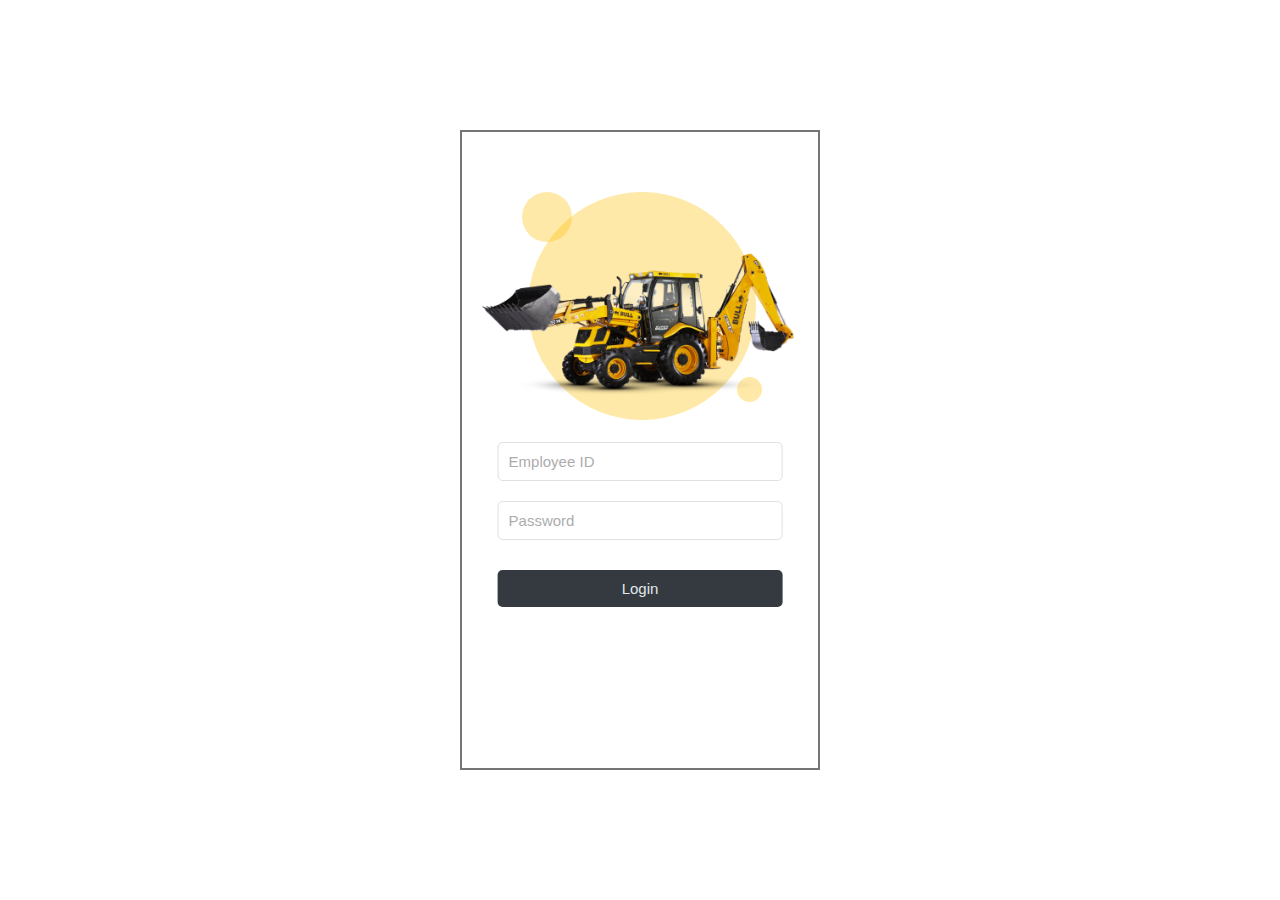
<file: index.html>
<!DOCTYPE html>
<html lang="en">
<head>
  <meta charset="UTF-8">
  <meta name="viewport" content="width=device-width, initial-scale=1.0">
  <title>Login</title>
  <link rel="stylesheet" href="login.css">
</head>
<body>
  <div class="container">
    <div class="background-circle"></div>
    <div class="background-circle1"></div>
    <div class="background-circle2"></div>
    <img src="sd76-bs4-super-smart.png" alt="Loader Image" class="loader-img">
    <form id="login-form" class="login-form">
      <input type="text" id="employee-id" placeholder="Employee ID" required>
      <input type="password" id="password" placeholder="Password" required>
      <button type="submit">Login</button>
    </form>
  </div>
  <script src="login.js"></script>
</body>
</html>
</file>
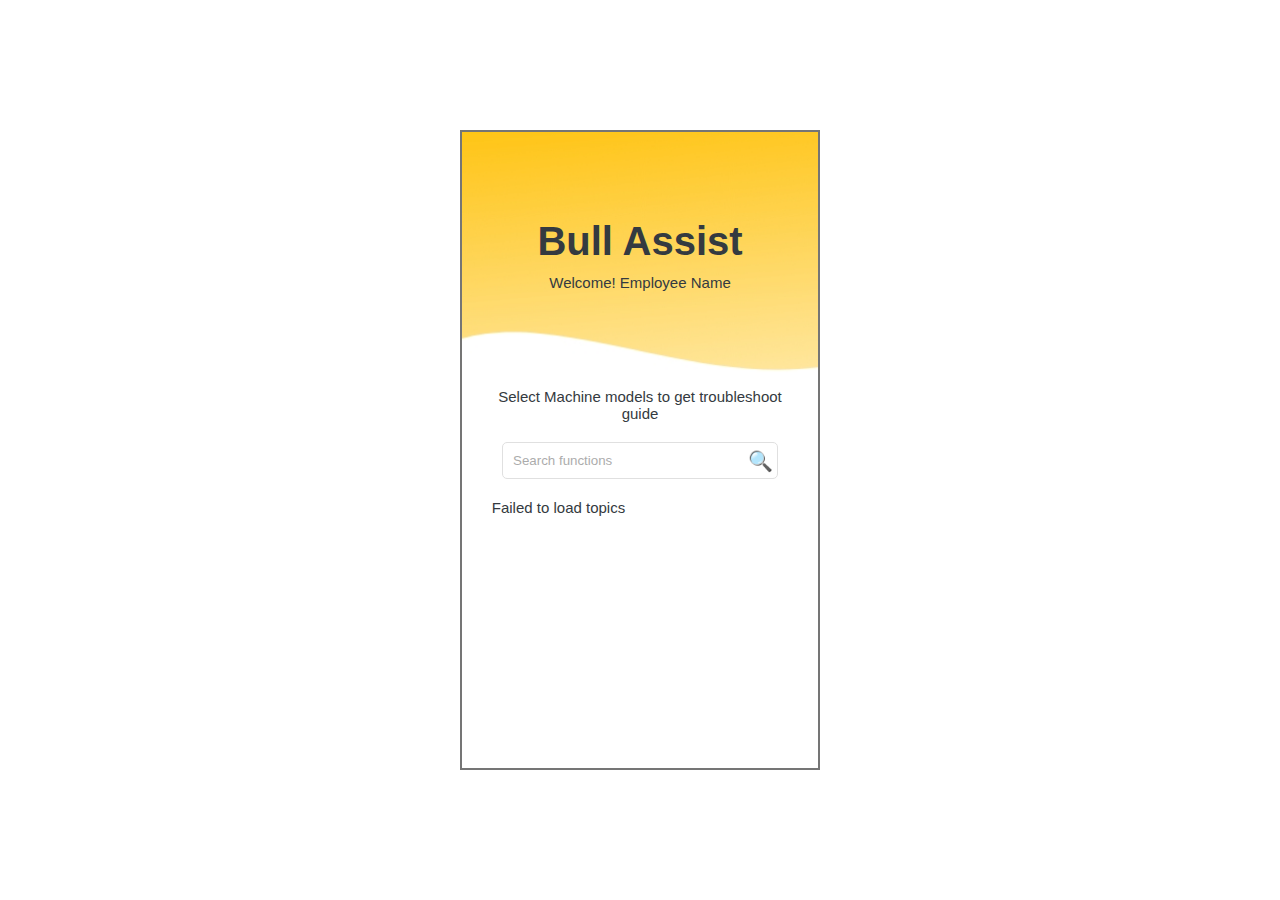
<file: INDEX UPD/index.html>
<!DOCTYPE html>
<html lang="en">
<head>
  <meta charset="UTF-8">
  <meta name="viewport" content="width=device-width, initial-scale=1.0">
  <title>Bull Assist</title>
  <link rel="stylesheet" href="styles.css">
  <script src="https://translate.google.com/translate_a/element.js?cb=googleTranslateElementInit"></script>
  <script src="translate.js"></script> <!-- Add this line -->
</head>
<body>
  <div id="google_translate_element" class="translate-element"></div>
  <div class="container">
    <div class="header">
      <img src="Mask Group 1.jpg" alt="Header Background" class="header-bg">
      <div class="header-content">
        <h1>Bull Assist</h1>
        <div class="welcome-message">Welcome! Employee Name</div>
      </div>
    </div>
    <div class="content">
      <p>Select Machine models to get troubleshoot guide</p>
      <div class="search-bar">
        <input type="text" id="search-input" placeholder="Search functions">
        <button id="search-button">🔍</button>
      </div>
      <div id="bento-container"></div>
    </div>
  </div>
  <script src="script.js"></script>
</body>
</html>
</file>
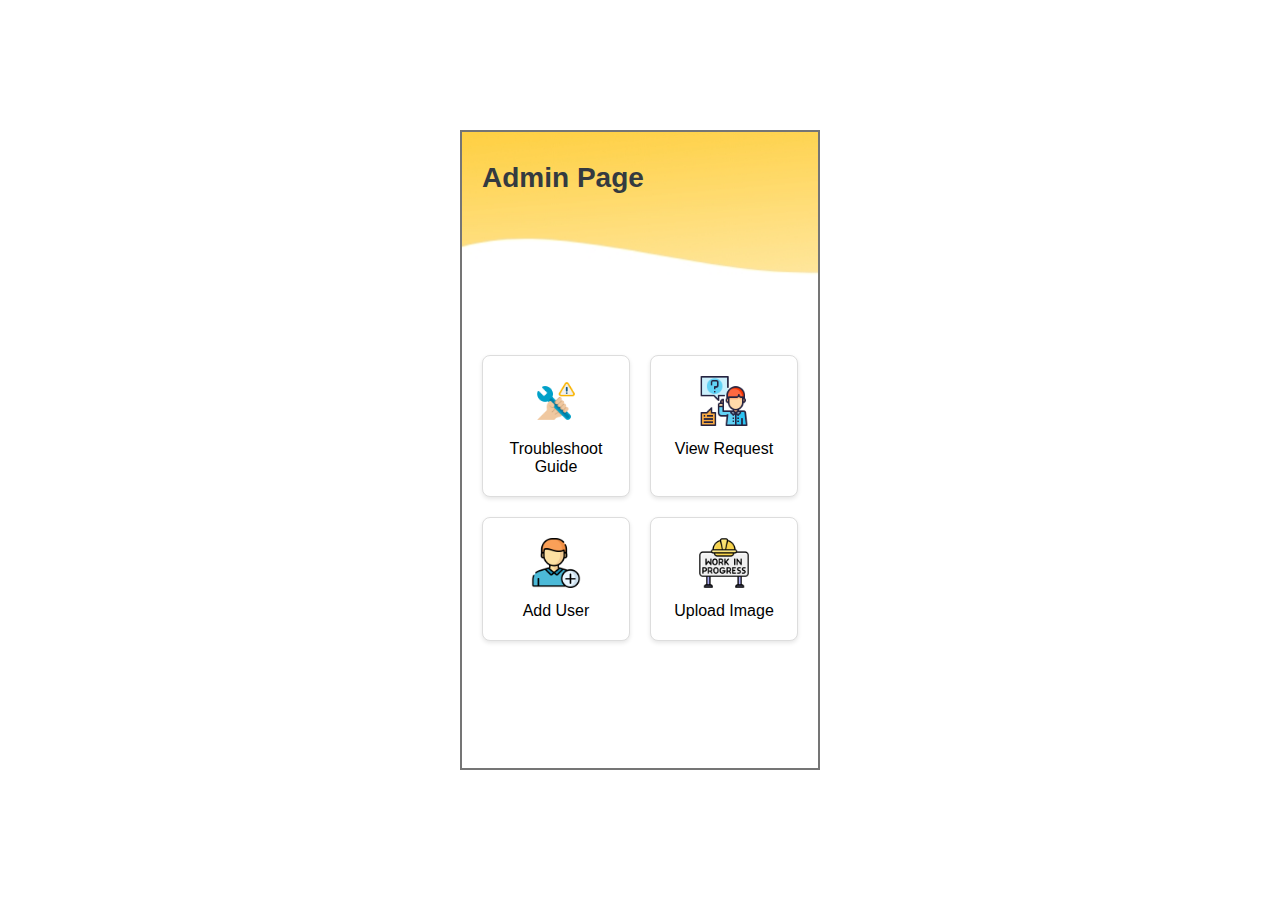
<file: user-manage.html>
<!DOCTYPE html>
<html lang="en">
<head>
  <meta charset="UTF-8">
  <meta name="viewport" content="width=device-width, initial-scale=1.0">
  <title>User Manage</title>
  <link rel="stylesheet" href="user-manage.css">
</head>
<body>
  <div id="Android_Mobile__12">
    <div id="Mask_Group_2">
      <img src="Mask Group 2.jpg" alt="Header Image" style="width: 100%; height: auto;">
    </div>
    <div id="Request_Raised">Admin Page</div>
    <div id="bento-container">
      <div class="bento-item">
        <img src="troubleshooting.png">
        <p>Troubleshoot Guide</p>
      </div>
      <div class="bento-item">
        <img src="ask.png">
        <p>View Request</p>
      </div>
      <div class="bento-item">
        <img src="add-user.png">
        <p>Add User</p>
      </div>
      <div class="bento-item">
        <img src="work-in-progress.png">
        <p>Upload Image</p>
      </div>
    </div>
  </div>
  <script src="user-manage.js"></script>
</body>
</html>
</file>
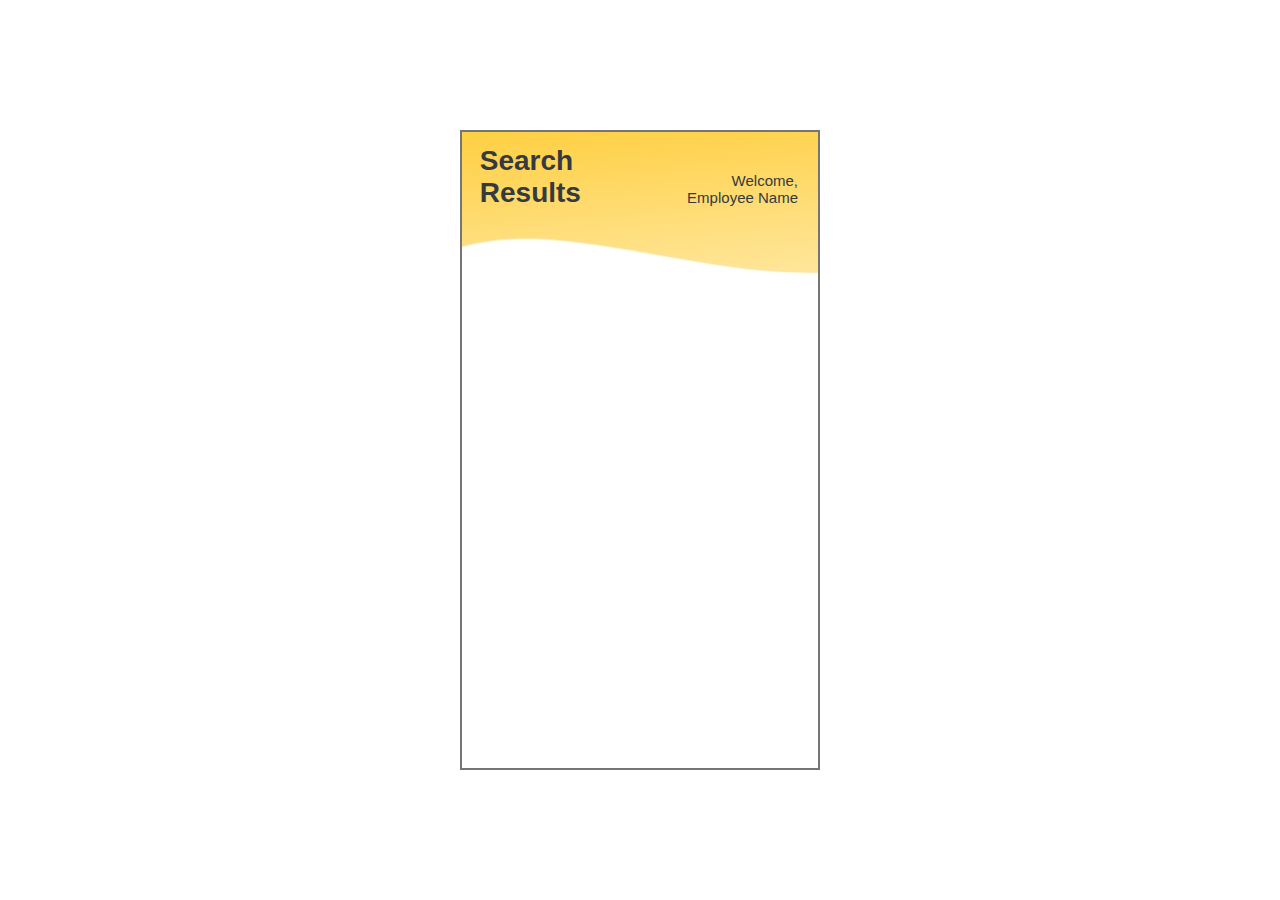
<file: INDEX UPD/search.html>
<!DOCTYPE html>
<html lang="en">
<head>
  <meta charset="UTF-8">
  <meta name="viewport" content="width=device-width, initial-scale=1.0">
  <title>Search Results</title>
  <link rel="stylesheet" href="search.css">
  <script src="https://translate.google.com/translate_a/element.js?cb=googleTranslateElementInit"></script>
  <script src="translate.js"></script> <!-- Add this line -->
</head>
<body>
  <div id="google_translate_element" class="translate-element"></div>
  <div id="Android_Mobile__12">
    <div id="Mask_Group_2">
      <img src="Mask Group 2.jpg" alt="Header Image" style="width: 100%; height: auto;">
    </div>
    <div id="Request_Raised">Search<br> Results</div>
    <div id="employee-name-container">Welcome,<br> Employee Name</div>
    <div id="contents-container">
      <p id="loading-text">Loading...</p>
    </div>
    <div id="search-results-container"></div>
  </div>
  <script src="search.js"></script>
</body>
</html>
</file>
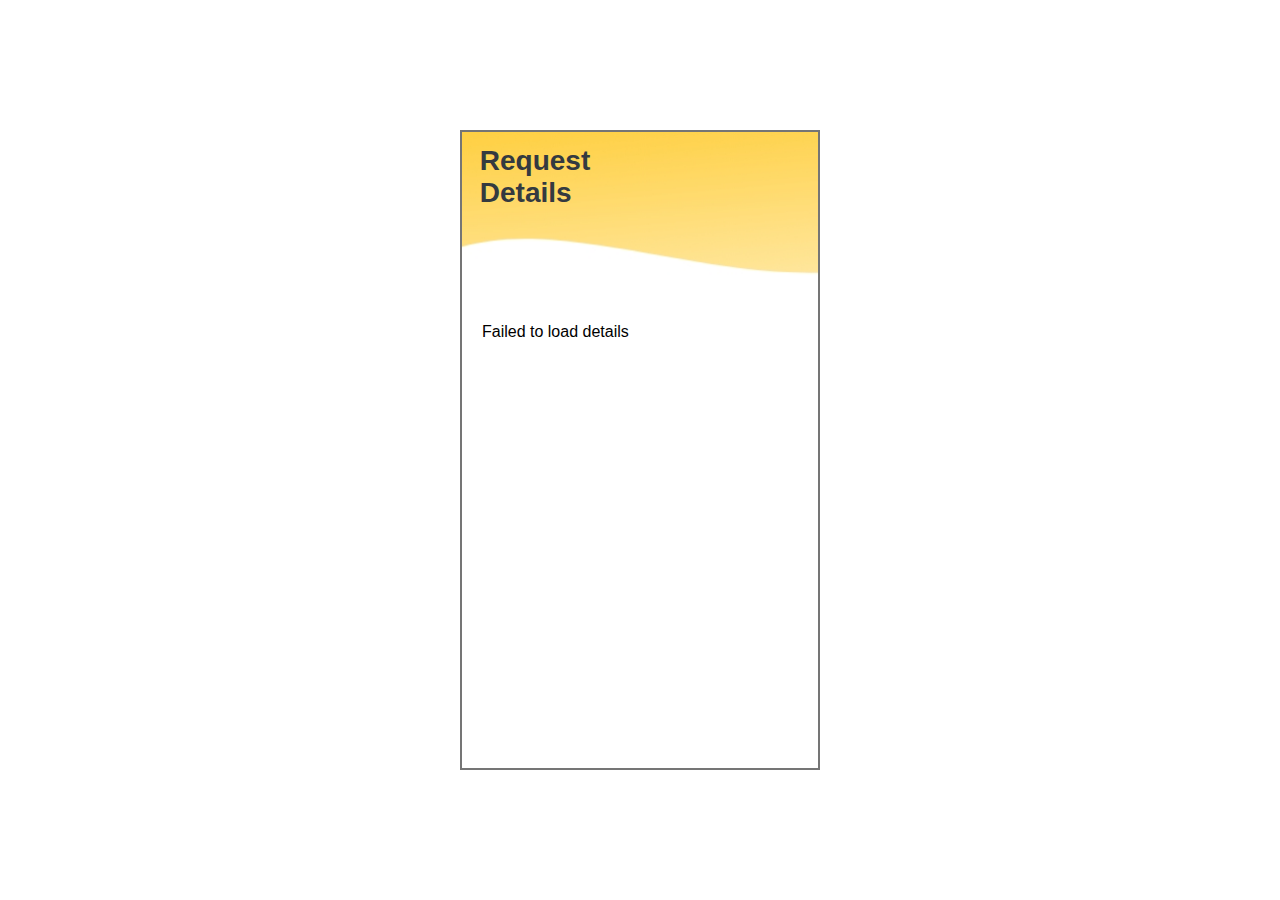
<file: REQUEST/request-details.html>
<!DOCTYPE html>
<html lang="en">
<head>
  <meta charset="UTF-8">
  <meta name="viewport" content="width=device-width, initial-scale=1.0">
  <title>Request Details</title>
  <link rel="stylesheet" href="requests.css">
  <script src="https://translate.google.com/translate_a/element.js?cb=googleTranslateElementInit"></script>
  <script src="translate.js"></script> <!-- Add this line -->
</head>
<body>
  <div id="google_translate_element" class="translate-element"></div>
  <div id="Android_Mobile__12">
    <div id="Mask_Group_2">
      <img src="Mask Group 2.jpg" alt="Header Image" style="width: 100%; height: auto;">
    </div>
    <div id="Request_Raised">Request <br> Details</div>
    <div id="contents-container">
      <div id="details-container"></div>
    </div>
  </div>
  <script src="request-details.js"></script>
</body>
</html>
</file>
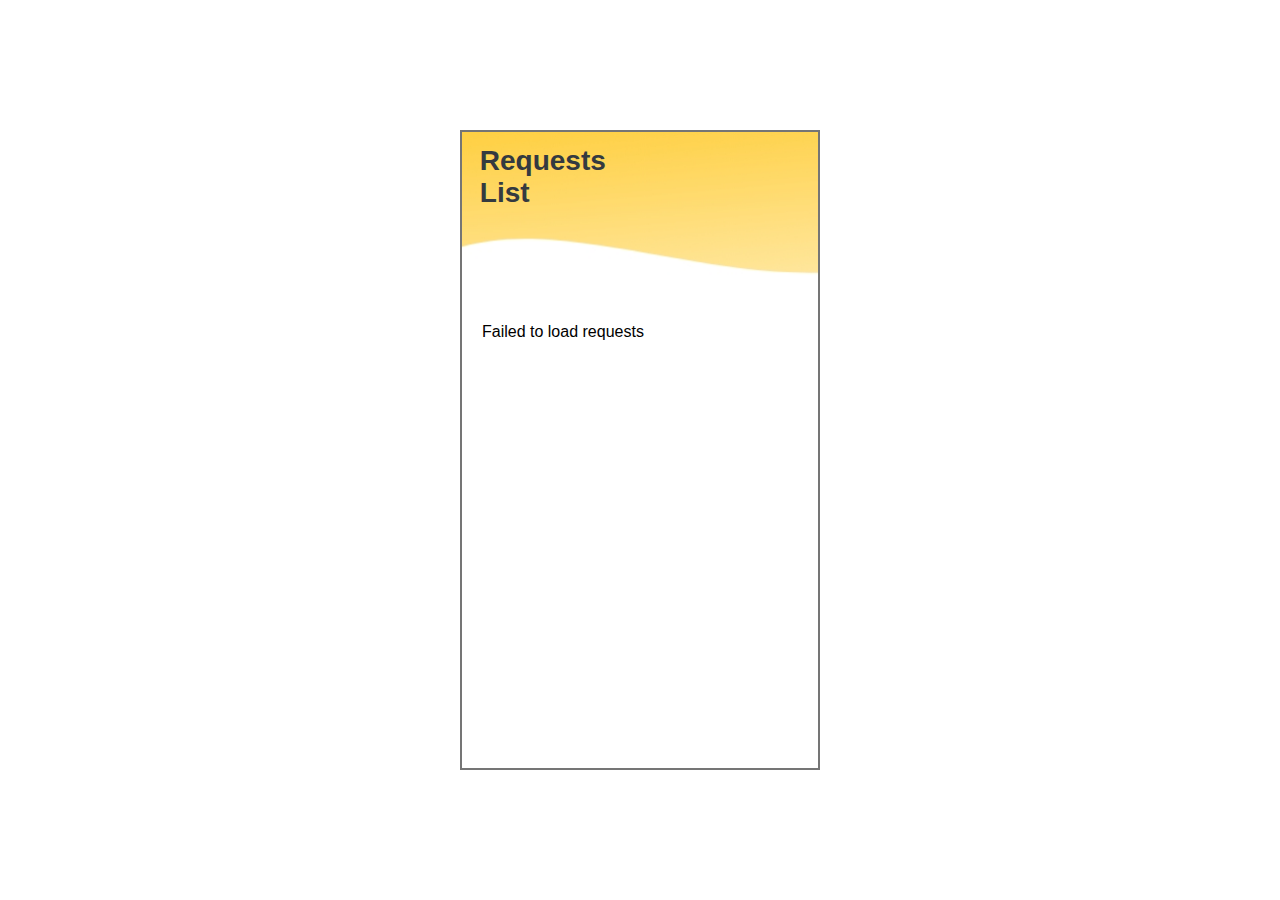
<file: REQUEST/requests.html>
<!DOCTYPE html>
<html lang="en">
<head>
  <meta charset="UTF-8">
  <meta name="viewport" content="width=device-width, initial-scale=1.0">
  <title>Requests List</title>
  <link rel="stylesheet" href="requests.css">
  <script src="https://translate.google.com/translate_a/element.js?cb=googleTranslateElementInit"></script>
  <script src="translate.js"></script> <!-- Add this line -->
</head>
<body>
  <div id="google_translate_element" class="translate-element"></div>
  <div id="Android_Mobile__12">
    <div id="Mask_Group_2">
      <img src="Mask Group 2.jpg" alt="Header Image" style="width: 100%; height: auto;">
    </div>
    <div id="Request_Raised">Requests <br>List</div>
    <div id="contents-container">
      <div id="requests-container"></div>
    </div>
  </div>
  <script src="requests.js"></script>
</body>
</html>
</file>
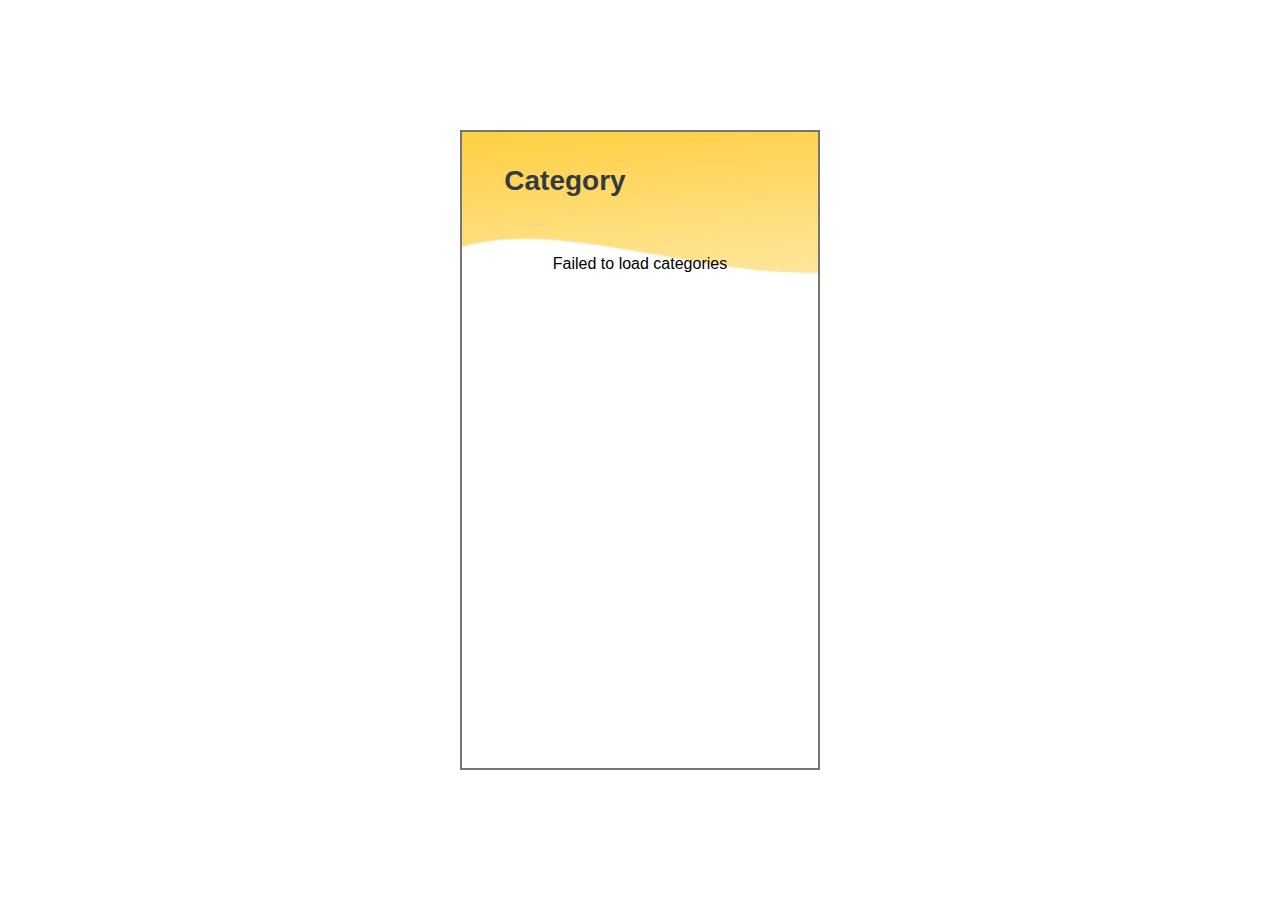
<file: INDEX UPD/CATEGORY UPD/category.html>
<!DOCTYPE html>
<html lang="en">
<head>
  <meta charset="UTF-8">
  <meta name="viewport" content="width=device-width, initial-scale=1.0">
  <title>Category Details</title>
  <link rel="stylesheet" href="category.css">
  <script src="https://translate.google.com/translate_a/element.js?cb=googleTranslateElementInit"></script>
  <script src="translate.js"></script> <!-- Add this line -->
</head>
<body>
  <div id="google_translate_element" class="translate-element"></div>
  <div id="Android_Mobile__13">
    <div id="Mask_Group_2">
      <img src="Mask Group 2.jpg" alt="Header Image">
    </div>
    <div class="header-content">
      <h1 id="Category">Category</h1>
      <p id="Welcome_Employee_Name"></p>
    </div>
    <div id="category-container">
      <!-- Categories will be dynamically loaded here -->
    </div>
  </div>
  <script src="category.js"></script>
</body>
</html>
</file>
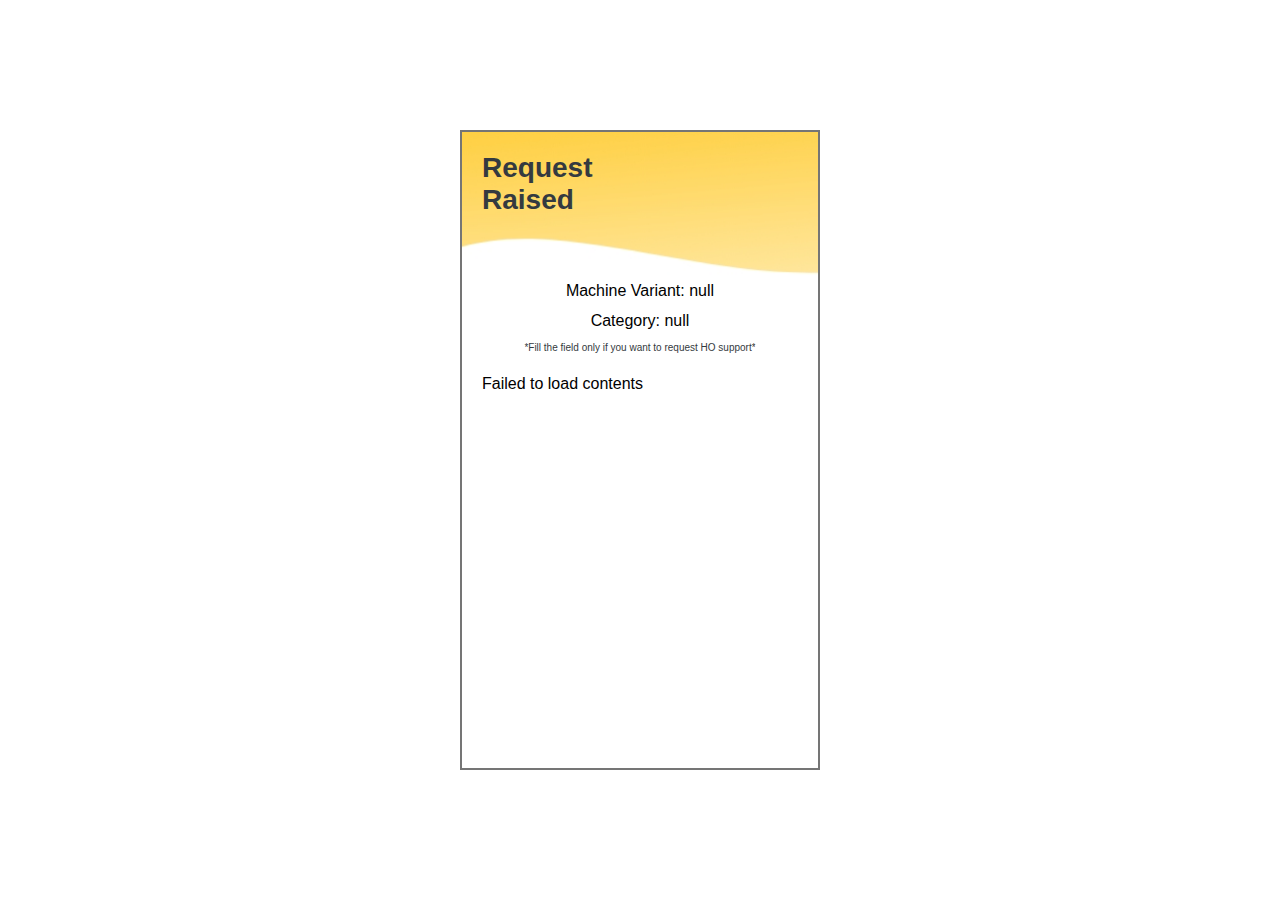
<file: INDEX UPD/CATEGORY UPD/CONTENTS UPD/contents.html>
<!DOCTYPE html>
<html lang="en">
<head>
  <meta charset="UTF-8">
  <meta name="viewport" content="width=device-width, initial-scale=1.0">
  <title>Trouble Shoot<br>Guide</title>
  <link rel="stylesheet" href="contents.css">
  <script src="https://translate.google.com/translate_a/element.js?cb=googleTranslateElementInit"></script>
  <script src="translate.js"></script>
</head>
<body>
  <div id="google_translate_element" class="translate-element"></div>
  <div id="Android_Mobile__12">
    <div id="Mask_Group_2">
      <img src="Mask Group 2.jpg" alt="Header Image" style="width: 100%; height: auto;">
    </div>
    <div id="Request_Raised">Request <br>Raised</div>
    <div id="employee-name-container"></div>
    <div id="Fill_the_field_only_if_you_wan">*Fill the field only if you want to request HO support*</div>
    <div id="topic-container">Machine Variant: </div>
    <div id="category-container">Category: </div>
    
    <div id="contents-container">
      <p id="loading-text">Loading...</p>
    </div>
    
    <div id="additional-fields" style="display: none;">
      <div class="content-box">
        <label for="machine-number" class="content-title">Machine No :</label>
        <input type="text" id="machine-number" placeholder="Enter Machine Serial No" required>
      </div>
      <div class="content-box">
        <label for="observations" class="content-title">Any other observations :</label>
        <textarea id="observations"></textarea>
      </div>
    </div>
    
    <p id="note" class="note" style="display: none;"></p>
    
    <div id="button-container" style="text-align: center; display: none;">
      <button id="submit-request">Request Support</button>
    </div>
    
    <p id="submitting-text" style="display: none;">Submitting...</p>
    
  </div>
  <script src="contents.js"></script>
</body>
</html>
</file>
<file: login.css>
* {
    margin: 0;
    padding: 0;
    box-sizing: border-box;
    font-family: 'Segoe UI', sans-serif;
  }
  
  body {
    display: flex;
    justify-content: center;
    align-items: center;
    height: 100vh;
    background-color: #fff;
  }
  
  .container {
    position: relative;
    width: 360px;
    height: 640px;
    background-color: #fff;
    overflow: hidden;
    border: 2px solid #757575;
  }
  
  .background-circle {
    position: absolute;
    width: 228px;
    height: 228px;
    background-color: rgba(255, 193, 7, 0.35);
    border-radius: 50%;
    top: 60px;
    left: 66px;
  }

  .background-circle1 {
    position: absolute;
    width: 50px;
    height: 50px;
    background-color: rgba(255, 193, 7, 0.35);
    border-radius: 50%;
    top: 60px;
    left: 60px;
  }
  
  .background-circle2 {
    position: absolute;
    width: 25px;
    height: 25px;
    background-color: rgba(255, 193, 7, 0.35);
    border-radius: 50%;
    top: 245px;
    left: 275px;
  }
  
  .loader-img {
    position: absolute;
    width: 360px;
    height: 191px;
    top: 95px;
    left: 0;
  }
  
  .login-form {
    position: absolute;
    top: 300px;
    left: 50%;
    transform: translateX(-50%);
    width: 80%;
    text-align: center;
  }
  
  .login-form input {
    width: 100%;
    padding: 10px;
    margin: 10px 0;
    border: 1px solid #ccc;
    border-radius: 5px;
    opacity: 0.6;
    font-size: 15px;
  }
  
  button {
    width: 100%;
    padding: 10px;
    margin-top: 20px;
    background-color: #343a40;
    color: #e1e8eb;
    border: none;
    border-radius: 5px;
    cursor: pointer;
    font-size: 15px;
  }
  
  button:hover {
    background-color: #495057;
  }
</file>
<file: INDEX UPD/styles.css>
* {
  margin: 0;
  padding: 0;
  box-sizing: border-box;
  font-family: 'Poppins', sans-serif;
}

html, body {
  width: 100%;
  height: 100%;
  display: flex;
  justify-content: center;
  align-items: center;
  background-color: #fff;
  overflow: hidden;
}

.container {
  width: 360px;
  height: 640px;
  background-color: #fff;
  overflow-y: scroll; /* Enable vertical scrolling */
  border: 2px solid #757575; /* Add border here */
  -ms-overflow-style: none;  /* Internet Explorer 10+ */
  scrollbar-width: none;  /* Firefox */
}

.container::-webkit-scrollbar {
  display: none; /* Safari and Chrome */
}

.header {
  position: relative;
  text-align: center;
}

.header-bg {
  width: 100%;
  height: auto;
}

.header-content {
  position: absolute;
  top: 0;
  left: 0;
  width: 100%;
  height: 100%;
  display: flex;
  flex-direction: column;
  justify-content: center;
  align-items: center;
  color: #343a40;
}

.header h1 {
  font-size: 40px;
  font-weight: bold;
}

.welcome-message {
  font-size: 15px;
  text-align: right;
  padding-top: 10px;
  
}

.content {
  text-align: center;
  padding: 20px;
  margin-top: -10px;
}

.content p {
  font-size: 15px;
  color: #343a40;
  margin-bottom: 20px;
}

.search-bar {
  position: relative;
  margin-bottom: 20px;
}

.search-bar input {
  width: calc(100% - 40px);
  padding: 10px;
  border: 1px solid #ccc;
  border-radius: 5px;
  opacity: 0.6;
}

.search-bar button {
  position: absolute;
  right: 25px;
  top: 50%;
  transform: translateY(-50%);
  background: none;
  border: none;
  font-size: 20px;
  cursor: pointer;
  margin-left: 30px;
}

#bento-container {
  display: grid;
  grid-template-columns: repeat(2, 1fr);
  gap: 10px;
  justify-items: center;
}

.bento-item {
  background-color: #ffffff;
  border: 1px solid #dddddd;
  border-radius: 8px;
  padding: 20px;
  width: 100%;
  transition: transform 0.2s;
  cursor: pointer;
}

.bento-item:hover {
  transform: scale(1.05);
}

.translate-element {
  position: absolute;
  top: 10px; /* Adjust the top value as needed */
  left: 50%;
  transform: translateX(-50%);
  z-index: 1000; /* Ensure it is above other elements */
}
</file>
<file: user-manage.css>
* {
    margin: 0;
    padding: 0;
    box-sizing: border-box;
    font-family: 'Poppins', sans-serif;
  }
  
  html, body {
    width: 100%;
    height: 100%;
    display: flex;
    justify-content: center;
    align-items: center;
    background-color: #fff;
    overflow: hidden;
  }
  
  #Android_Mobile__12 {
    width: 360px;
    height: 640px;
    background-color: #fff;
    overflow-y: auto; /* Enable vertical scrolling without scrollbar */
    border: 2px solid #757575; /* Add border */
    position: relative; /* Ensure contained positioning for child elements */
  }
  
  #Android_Mobile__12::-webkit-scrollbar {
    display: none; /* Hide scrollbar for Safari and Chrome */
  }
  
  #Mask_Group_2 img {
    width: 100%;
    height: auto;
  }
  
  #Request_Raised {
    position: absolute;
    top: 30px;
    left: 20px;
    font-size: 28px;
    font-weight: bold;
    color: rgba(52, 58, 64, 1);
  }
  
  #bento-container {
    display: grid;
    grid-template-columns: repeat(2, 1fr);
    gap: 20px;
    justify-items: center;
    padding: 20px;
    margin-top: 50px; /* Adjust as necessary */
  }
  
  .bento-item {
    background-color: #ffffff;
    border: 1px solid #dddddd;
    border-radius: 8px;
    padding: 20px;
    width: 100%;
    text-align: center;
    box-shadow: 0 2px 4px rgba(0, 0, 0, 0.1);
    transition: transform 0.2s;
    cursor: pointer;
  }
  
  .bento-item:hover {
    transform: scale(1.05);
  }
  
  .bento-item img {
    width: 50px;
    height: 50px;
    margin-bottom: 10px;
  }
</file>
<file: INDEX UPD/search.css>
* {
  margin: 0;
  padding: 0;
  box-sizing: border-box;
  font-family: 'Poppins', sans-serif;
}

html, body {
  width: 100%;
  height: 100%;
  display: flex;
  justify-content: center;
  align-items: center;
  background-color: #fff;
  overflow: hidden;
}

#Android_Mobile__12 {
  width: 90vw;  /* Use 90% of the viewport width */
  height: 90vh; /* Use 90% of the viewport height */
  background-color: #fff;
  overflow-y: auto; /* Enable vertical scrolling without scrollbar */
  border: 2px solid #757575; /* Add border */
  position: relative; /* Ensure contained positioning for child elements */
  max-width: 360px;  /* Ensure it doesn't exceed 360px in width */
  max-height: 640px; /* Ensure it doesn't exceed 640px in height */
}

#Android_Mobile__12::-webkit-scrollbar {
  display: none; /* Hide scrollbar for Safari and Chrome */
}

#Mask_Group_2 img {
  width: 100%;
  height: auto;
}

#Request_Raised {
  position: absolute;
  top: 2%;
  left: 5%;  /* Responsive font size */
  font-weight: bold;
  font-size: 28px;
  color: rgba(52, 58, 64, 1);
}

#employee-name-container {
  position: absolute;
  top: 40px;
  right: 20px;
  font-size: 15px;
  color: rgba(52, 58, 64, 1);
  text-align: right;
}


#contents-container {  /* Responsive padding */
  margin-top: 10%; /* Adjust based on header height */
}

#search-results-container {
  display: flex;
  flex-direction: column;
  align-items: center;
  padding: 20px;
}

.search-result-item {
  background-color: rgba(242, 242, 242, 1);
  border: 1px solid #ccc;
  border-radius: 5px;
  padding: 10px;
  width: calc(100% - 20px); /* Ensure it doesn't touch the borders */
  margin-bottom: 10px;
  cursor: pointer;
}

.search-result-item:hover {
  background-color: #e0e0e0;
}

.functions {
  font-size: 1.0em;
  font-weight:600;
}

.machine-variant {
  font-size: 1.0em;
  color: #888;
}

.small-text {
  font-size: 12px;
  color: #888888;
}

#loading-text {
  font-size: 18px;
  color: #555555;
  text-align: center; /* Center the loading text */
}

.translate-element {
  position: absolute;
  top: 10px; /* Adjust the top value as needed */
  left: 50%;
  transform: translateX(-50%);
  z-index: 1000; /* Ensure it is above other elements */
}
</file>
<file: REQUEST/requests.css>
* {
  margin: 0;
  padding: 0;
  box-sizing: border-box;
  font-family: 'Poppins', sans-serif;
}

html, body {
  width: 100%;
  height: 100%;
  display: flex;
  justify-content: center;
  align-items: center;
  background-color: #fff;
  overflow: hidden;
}

#Android_Mobile__12 {
  width: 90vw;  /* Use 90% of the viewport width */
  height: 90vh; /* Use 90% of the viewport height */
  background-color: #fff;
  overflow-y: auto; /* Enable vertical scrolling without scrollbar */
  border: 2px solid #757575; /* Add border */
  position: relative; /* Ensure contained positioning for child elements */
  max-width: 360px;  /* Ensure it doesn't exceed 720px in width */
  max-height: 640px; /* Ensure it doesn't exceed 1280px in height */
}

#Android_Mobile__12::-webkit-scrollbar {
  display: none; /* Hide scrollbar for Safari and Chrome */
}

#Mask_Group_2 img {
  width: 100%;
  height: auto;
}

#Request_Raised {
  position: absolute;
  top: 2%;
  left: 5%;  
  font-weight: bold;
  font-size: 28px; 
  color: rgba(52, 58, 64, 1);
}

#employee-name-container {
  position: absolute;
  top: 40px;
  right: 20px;
  font-size: 15px;
  color: rgba(52, 58, 64, 1);
  text-align: right;
}

#contents-container {  
  padding: 20px;
  margin-top: 5%; /* Adjust based on header height */
}

.request-item {
  display: flex;
  justify-content: space-between;
  align-items: center;
  background-color: #f1f1f1;
  border-radius: 10px;
  padding: 15px;
  margin: 10px 0;
  cursor: pointer;
}

.request-item:hover {
  background-color: #e0e0e0;
}

.request-content {
  display: flex;
  flex-direction: column;
}

.arrow {
  font-size: 1.5em;
  color: #555;
}

.detail-header {
  text-align: center;
  margin-bottom: 20px;
}

.detail-header h2 {
  margin: 0;
}

.detail-header p {
  margin: 5px 0 20px 0;
  font-size: 1.1em;
  color: #666;
}

.detail-item {
  margin: 10px 0;
  font-size: 1.1em;
}

.detail-item p.content {
  background-color: #f1f1f1;
  padding: 10px;
  border-radius: 5px;
  margin-bottom: 10px;
}

.detail-item p.observation {
  background-color: #f1f1f1;
  padding: 10px;
  border-radius: 5px;
  margin-bottom: 10px;
}

#solve-button {
  display: block;
  width: 80%;
  margin: 20px auto;
  padding: 10px;
  background-color: #ff5722; /* Updated color to match UI */
  color: white;
  border: none;
  border-radius: 5px;
  font-size: 1em;
  cursor: pointer;
  text-align: center;
}

#solve-button:hover {
  background-color: #e64a19; /* Updated hover color to match UI */
}

.translate-element {
  position: absolute;
  top: 10px; /* Adjust the top value as needed */
  left: 50%;
  transform: translateX(-50%);
  z-index: 1000; /* Ensure it is above other elements */
}
</file>
<file: INDEX UPD/CATEGORY UPD/category.css>
* {
  margin: 0;
  padding: 0;
  box-sizing: border-box;
  font-family: 'Poppins', sans-serif;
}

html, body {
  width: 100%;
  height: 100%;
  display: flex;
  justify-content: center;
  align-items: center;
  background-color: #fff;
  overflow: hidden;
}

#Android_Mobile__13 {
  width: 360px;
  height: 640px;
  background-color: #fff;
  overflow-y: scroll; /* Enable vertical scrolling */
  border: 2px solid #757575; /* Add border */
  -ms-overflow-style: none;  /* Internet Explorer 10+ */
  scrollbar-width: none;  /* Firefox */
  position: relative; /* Ensure contained positioning for child elements */
}

#Android_Mobile__13::-webkit-scrollbar {
  display: none; /* Safari and Chrome */
}

#Mask_Group_2 {
  width: 100%;
  height: auto;
}

#Mask_Group_2 img {
  width: 100%;
  height: auto;
}

.header-content {
  width: 100%;
  text-align: center;
  color: #343a40;
}

#Category {
  margin-top: -120px;
  margin-left: -150px; /* Adjust the margin to position within the container */
  font-weight: bold;
  font-size: 28px;
  color: rgba(52, 58, 64, 1);
}

#Welcome_Employee_Name {
  font-size: 15px;
  color: rgba(52, 58, 64, 1);
  text-align: right;
  padding: 10px 20px 0 0;
  margin-top: -50px; /* Adjust padding to position within the container */
}

#category-container {
  padding: 10px;
  margin-top: 80px; /* Adjust based on header height */
  text-align: center;
}

.category-item {
  background-color: rgba(242, 242, 242, 1);
  width: 255px;
  height: 35px;
  margin: 10px auto;
  display: flex;
  align-items: center;
  justify-content: center;
  font-size: 14px;
  color: rgba(0, 0, 0, 1);
  border: 1px solid #ccc;
  border-radius: 5px;
  cursor: pointer; /* Change cursor to pointer */
}

#Title_of_the_list, #Title_of_the_list_ {
  font-size: 20px;
  font-weight: bold;
  color: rgba(52, 58, 64, 1);
  margin: 20px 0 10px 20px;
}

.translate-element {
  position: absolute;
  top: 10px; /* Adjust the top value as needed */
  left: 50%;
  transform: translateX(-50%);
  z-index: 1000; /* Ensure it is above other elements */
}
</file>
<file: INDEX UPD/CATEGORY UPD/CONTENTS UPD/contents.css>
* {
  margin: 0;
  padding: 0;
  box-sizing: border-box;
  font-family: 'Poppins', sans-serif;
}

html, body {
  width: 100%;
  height: 100%;
  display: flex;
  justify-content: center;
  align-items: center;
  background-color: #fff;
  overflow: hidden;
}

#Android_Mobile__12 {
  width: 360px;
  height: 640px;
  background-color: #fff;
  overflow-y: auto; /* Enable vertical scrolling without scrollbar */
  border: 2px solid #757575; /* Add border */
  position: relative; /* Ensure contained positioning for child elements */
}

#Android_Mobile__12::-webkit-scrollbar {
  display: none; /* Hide scrollbar for Safari and Chrome */
}

#Mask_Group_2 img {
  width: 100%;
  height: auto;
}

#Request_Raised {
  position: absolute;
  top: 20px;
  left: 20px;
  font-size: 28px;
  font-weight: bold;
  color: rgba(52, 58, 64, 1);
}

#employee-name-container {
  position: absolute;
  top: 40px;
  right: 20px;
  font-size: 15px;
  color: rgba(52, 58, 64, 1);
  text-align: right;
}

.translate-element {
  position: absolute;
  top: 10px; /* Adjust the top value as needed */
  left: 50%;
  transform: translateX(-50%);
  z-index: 1000; /* Ensure it is above other elements */
}


.goog-te-combo {
  width: 100%;
  border: none;
  padding: 5px;
  font-size: 14px;
  border-radius: 5px;
  background-color: #fff;
}

#Fill_the_field_only_if_you_wan {
  position: absolute;
  top: 210px;
  left: 50%;
  transform: translateX(-50%);
  font-size: 10px;
  color: rgba(52, 58, 64, 1);
  text-align: center;
  white-space: nowrap;
  overflow: hidden;
  text-overflow: ellipsis;
}

#Category {
  position: absolute;
  top: 100px;
  left: 50%;
  transform: translateX(-50%);
  font-size: 20px;
  font-weight: bold;
  color: rgba(52, 58, 64, 1);
  text-align: center;
  white-space: nowrap;
  overflow: hidden;
  text-overflow: ellipsis;
}

#topic-container {
  position: absolute;
  top: 140px;
  left: 50%;
  transform: translateX(-50%);
  align-items: center;
  padding: 10px;
  text-align: center;
  white-space: nowrap;
  overflow: hidden;
  text-overflow: ellipsis;
}

#category-container {
  position: absolute;
  top: 170px;
  left: 50%;
  transform: translateX(-50%);
  align-items: center;
  padding: 10px;
  text-align: center;
  white-space: nowrap;
  overflow: hidden;
  text-overflow: ellipsis;
}

#loading-text {
  position: absolute;
  top: 240px;
  left: 50%;
  transform: translateX(-50%);
  align-items: center;
  padding: 10px;
  text-align: center;
  white-space: nowrap;
  overflow: hidden;
  text-overflow: ellipsis;
}

#contents-container {
  padding: 20px;
  margin-top: 70px; /* Adjust based on header height */
}

#additional-fields {
  margin: 10px 0; /* Add margin to separate from the container border */
}

.content-box {
  background-color: rgba(242, 242, 242, 1);
  border: 1px solid #ccc;
  border-radius: 5px;
  margin-bottom: 10px;
  padding: 10px;
  margin-left: 10px; /* Add margin to the left */
  margin-right: 10px; /* Add margin to the right */
  display: flex;
  align-items: center;
  justify-content: space-between;
  flex-wrap: wrap; /* Ensure elements stay within the box */
}

.list-content-container {
  display: flex;
  flex-direction: column;
  width: calc(100% - 60px); /* Adjust based on the size of the thumbnail */
}

.content-title {
  font-size: 16px;
  font-weight: bold;
  color: rgba(52, 58, 64, 1);
  margin-bottom: 10px;
}

.checkbox-group {
  display: flex;
  justify-content: flex-start; /* Align checkboxes and fields to the left */
  align-items: center;
  flex-wrap: wrap; /* Allow wrapping of checkboxes and fields */
  gap: 10px; /* Space between checkboxes and fields */
}

.checkbox-group label {
  display: flex;
  align-items: center;
  margin-right: 10px; /* Space between label and input */
}

.checkbox-group input[type="text"] {
  margin-left: 10px; /* Space between text input and checkboxes */
  flex: 1 1 auto; /* Ensure the text input fits within the container */
}

#enter_value,
#machine-number,
#observations {
  width: 100%;
  padding: 10px; /* Added padding */
  border: 1px solid #ccc;
  border-radius: 5px;
  font-size: 14px;
  margin-bottom: 10px; /* Added margin-bottom */
}

#submit-request {
  width: 80%;
  padding: 10px;
  background-color: rgba(255, 214, 90, 1);
  border: none;
  border-radius: 18.5px;
  font-size: 14px;
  color: rgba(52, 58, 64, 1);
  cursor: pointer;
  margin: 20px auto; /* Added margin and center alignment */
  display: block; /* Center alignment */
}

.thumbnail-container {
  display: flex;
  justify-content: flex-end;
  align-items: center;
  width: 50px; /* Fixed width for the container */
}

.thumbnail {
  width: 50px;
  height: 50px;
  object-fit: cover;
  cursor: pointer;
  margin-left: 10px; /* Space between thumbnail and content */
}

.image-modal {
  position: fixed;
  top: 0;
  left: 0;
  width: 100%;
  height: 100%;
  background-color: rgba(0, 0, 0, 0.8);
  display: flex;
  justify-content: center;
  align-items: center;
  z-index: 1000;
}

.image-modal-content {
  position: relative;
  background-color: #fff;
  padding: 20px;
  border-radius: 8px;
  text-align: center;
}

.expanded-image {
  max-width: 100%;
  max-height: 80vh;
}

.close-button {
  position: absolute;
  top: 10px;
  right: 10px;
  font-size: 24px;
  cursor: pointer;
}
</file>
